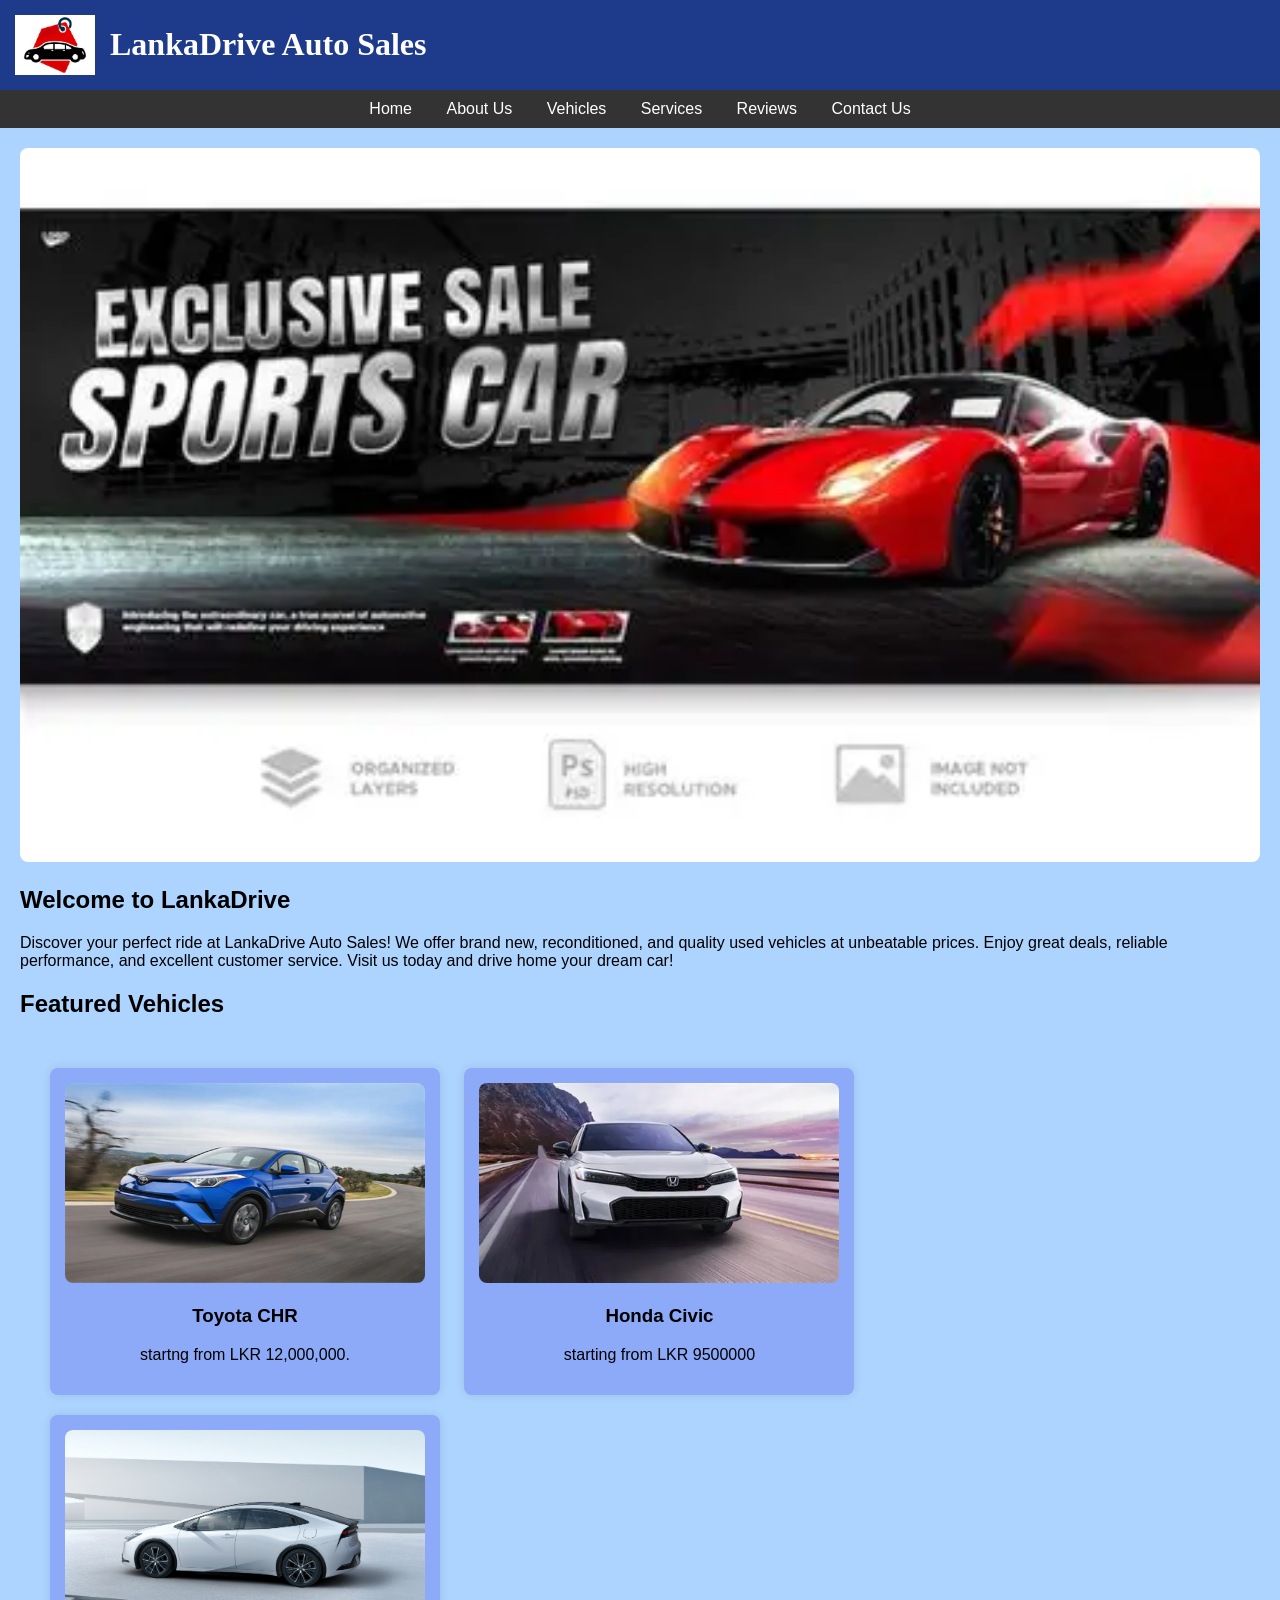
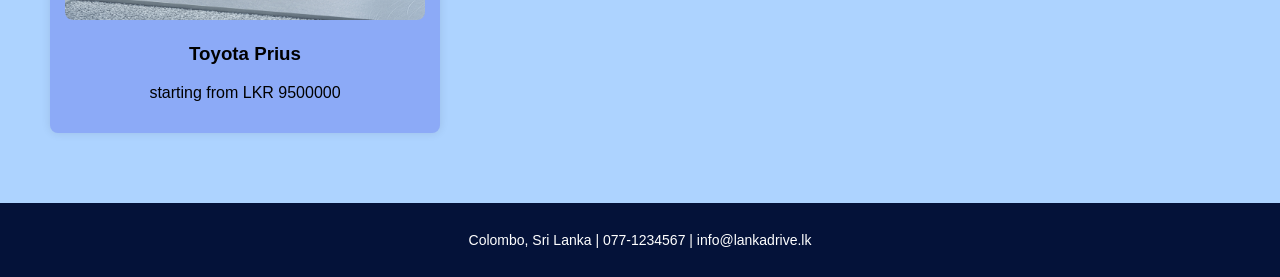
<file: index.html>
<!DOCTYPE html>
<html>
<head>
    <title>LankaDrive Auto Sales</title>
    <link rel="stylesheet" href="style.css">
</head>
<body>

<header>
    <img src="images 1/logo.jpeg" width="80">
    <h1>LankaDrive Auto Sales</h1>
</header>

<nav>
    <a href="index.html">Home</a>
    <a href="about.html">About Us</a>
    <a href="vehicles.html">Vehicles</a>
    <a href="services.html">Services</a>
    <a href="reviews.html">Reviews</a>
    <a href="contact.html">Contact Us</a>
</nav>

<div class="container">

    <img src="images 1/promotion.webp" width="100%">

    <h2>Welcome to LankaDrive</h2>
    <p>Discover your perfect ride at LankaDrive Auto Sales! We offer brand new, reconditioned, and quality used vehicles at unbeatable prices. Enjoy great deals, reliable performance, and excellent customer service. Visit us today and drive home your dream car!
</p>

    <h2>Featured Vehicles</h2>
    <div class="container">
        <div class="card">
            <img src="images 1/chr.webp" width="100%">
            <h3>Toyota CHR</h3>
            <p> startng from LKR 12,000,000.</p>
        </div>

        <div class="card">
            <img src="images 1/civic.webp" width="100%">
            <h3>Honda Civic</h3>
            <p>starting from LKR 9500000 </p>
        </div>

        <div class="card">
            <img src="images 1/prius.jpg" width="100%">
            <h3>Toyota Prius</h3>
            <p>starting from LKR 9500000 </p>
        </div>
    </div>

</div>

<footer>
    <p>Colombo, Sri Lanka | 077-1234567 | info@lankadrive.lk</p>
</footer>

</body>
</html>
</file>
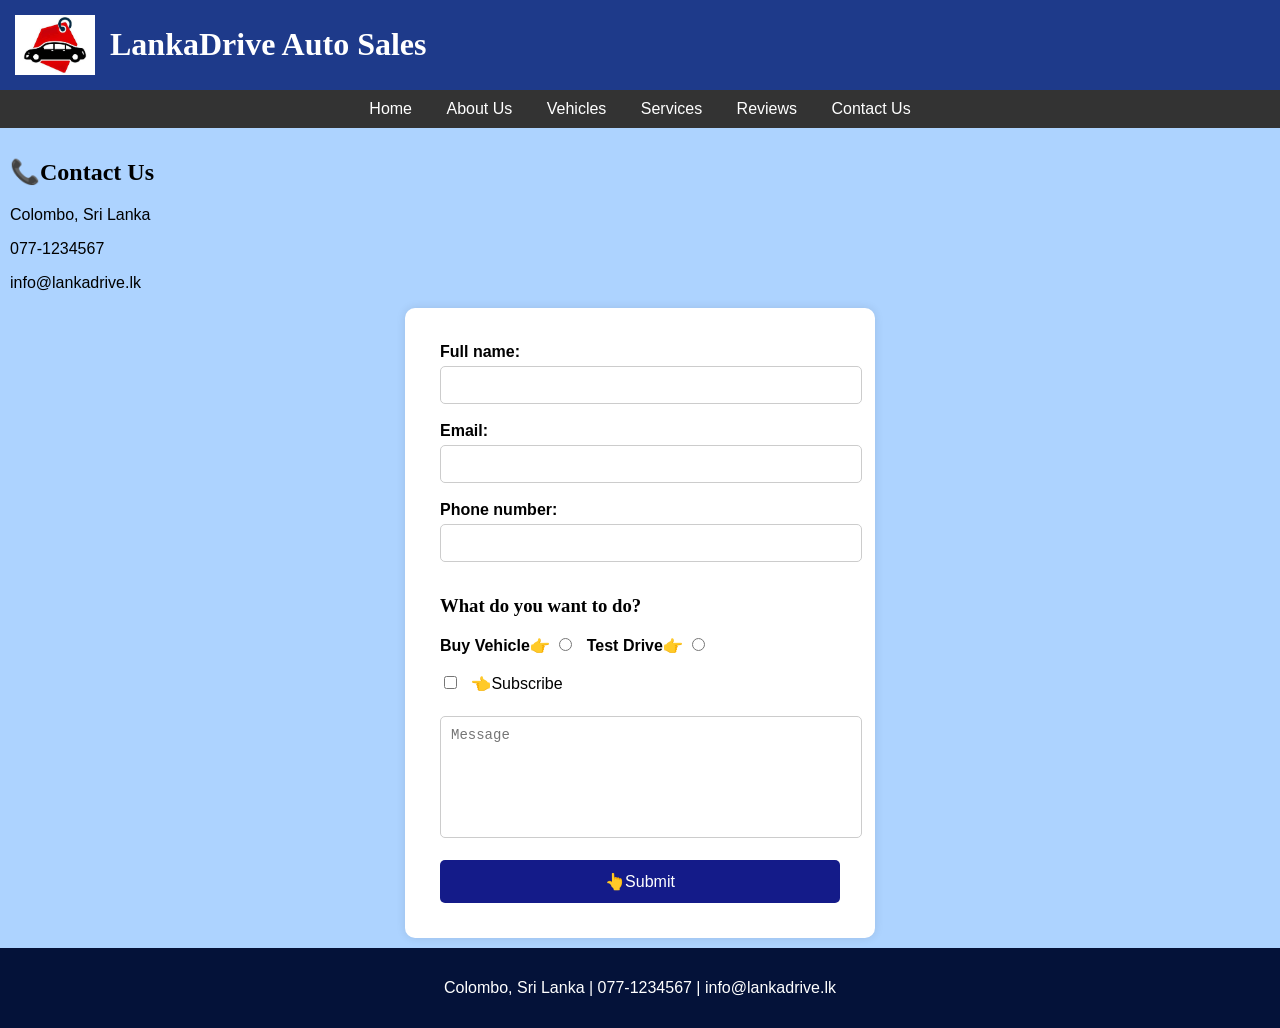
<file: contact.html>
<!DOCTYPE html>
<html>
<head>
    <title>LankaDrive Auto Sales</title>
    <style>
           body{
             font-family: Arial, sans-serif;
             margin: 0;
             background-color: #add3ff;
        }
        header {
    background-color: #1e3a8a;
    color: white;
    padding: 15px;
    display: flex;
    align-items: center;
    gap: 15px;
}
header h1 {
    margin: 0;
    font-family: 'Georgia', 'Times New Roman', Times, serif;
}
nav {
    background-color: #333;
    padding: 10px;
    text-align: center;
}
nav a {
    color: white;
    margin: 0 15px;
    text-decoration: none;
}
nav a:hover {
    color: #9cafe4;
}
h2{
    font-family: Georgia, 'Times New Roman', Times, serif;
    text-align: left;
}
.container{
    padding: 10px;
}
h3{
    font-family: Georgia, 'Times New Roman', Times, serif;
    text-align: left;
    font-weight: bold;
}
form {
    background: #ffffff;
    padding: 35px;
    width: 400px;
    margin: auto;
    border-radius: 10px;
    box-shadow: 0px 0px 10px rgba(0,0,0,0.1);
    font-family: Arial, sans-serif;
    align-items: left;
}

form label {
    font-weight: bold;
}
form input[type="text"],
form textarea {
    width: 100%;
    padding: 10px;
    margin-top: 5px;
    border: 1px solid #ccc;
    border-radius: 5px;
    font-size: 14px;
}
form textarea {
    height: 100px;
    resize: none;
}
form input[type="radio"],
form input[type="checkbox"] {
    margin-right: 10px;
}
form button {
    background-color: #141b89;
    color: white;
    border: none;
    padding: 12px;
    width: 100%;
    border-radius: 5px;
    font-size: 16px;
    cursor: pointer;
}
form button:hover {
    background-color: #0e0760;
}
form h3 {
    margin-top: 15px;
}
footer {
    background-color: #041239;
    color: white;
    text-align: center;
    padding: 15px;
}
   </style>
  
</head>
<body>

<header>
<img src="images 1/logo.jpeg" width="80">
    <h1>LankaDrive Auto Sales</h1>
</header>

<nav>
    <a href="index.html">Home</a>
    <a href="about.html">About Us</a>
    <a href="vehicles.html">Vehicles</a>
    <a href="services.html">Services</a>
    <a href="reviews.html">Reviews</a>
    <a href="contact.html">Contact Us</a>
</nav>
<div class="container">
<h2>&#128222;Contact Us</h2>

<p>Colombo, Sri Lanka</p>
<p>077-1234567</p>
<p>info@lankadrive.lk</p>

<form>
     <label for="fname">Full name:</label>
  <input type="text" id="fname" name="fname" size="50"><br><br>
 <label for="fname">Email:</label>
  <input type="text" id="fname" name="email" size="50"><br><br>
 <label for="fname">Phone number:</label>
  <input type="text" id="fname" name="phone" size="50"><br><br>

<h3>What do you want to do?</h3>
<label>Buy Vehicle&#128073;</label>
<input type="radio" name="option">

<label>Test Drive&#128073;</label>
<input type="radio" name="option"><br><br>

<input type="checkbox"> &#128072;Subscribe<br><br>

<textarea placeholder="Message"></textarea><br><br>

<button>&#128070;Submit</button>
</form>

</div>
<footer>
    <p>Colombo, Sri Lanka | 077-1234567 | info@lankadrive.lk</p>
</footer>

</body>
</html>
</file>
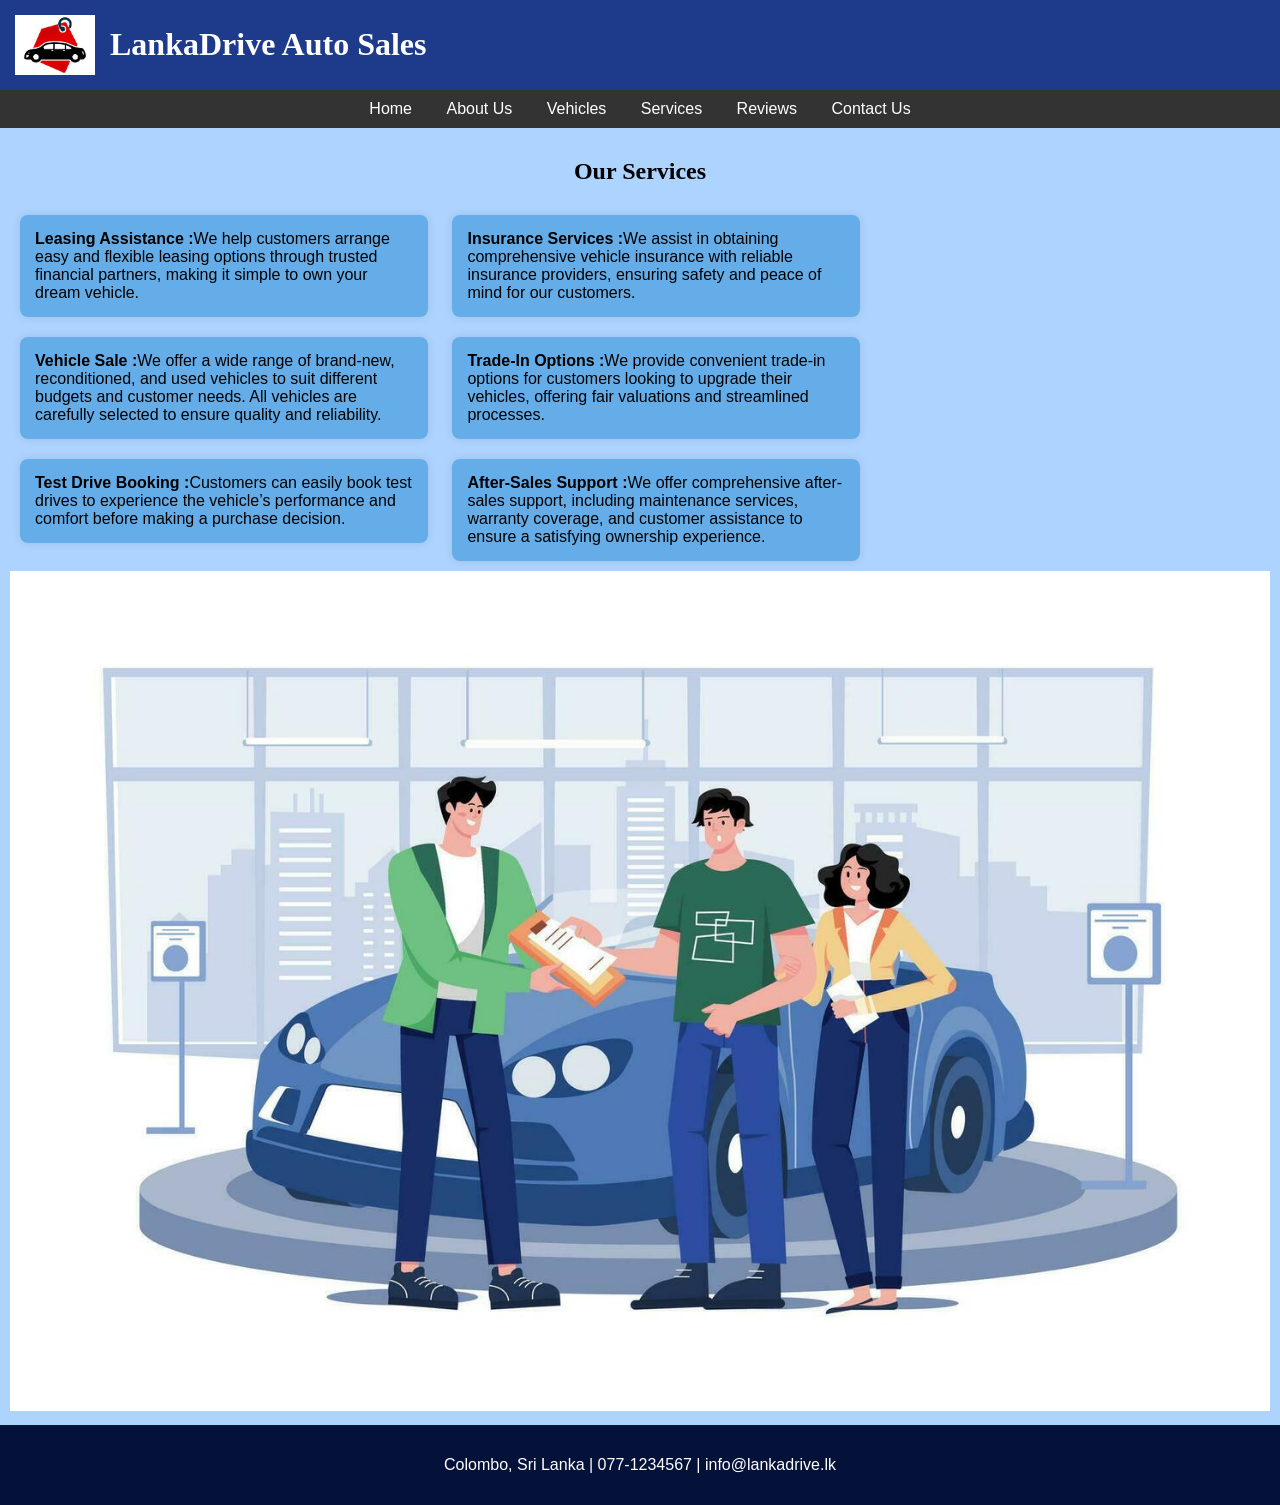
<file: services.html>
<!DOCTYPE html>
<html>
<head>
    <title>LankaDrive Auto Sales</title>
    <style>
         body{
             font-family: Arial, sans-serif;
             margin: 0;
             background-color: #add3ff;
        }
        header {
    background-color: #1e3a8a;
    color: white;
    padding: 15px;
    display: flex;
    align-items: center;
    gap: 15px;
}
header h1 {
    margin: 0;
    font-family: 'Georgia', 'Times New Roman', Times, serif;
}
nav {
    background-color: #333;
    padding: 10px;
    text-align: center;
}
nav a {
    color: white;
    margin: 0 15px;
    text-decoration: none;
}
nav a:hover {
    color: #9cafe4;
}
h2{
    font-family: Georgia, 'Times New Roman', Times, serif;
    text-align: center;
}
.container{
    padding: 10px;
}
.card {
    background: rgb(101, 173, 232);
    padding: 15px;
    margin-left: 5px;
    margin-right: 5px;
    margin: 10px;
    width: 30%;
    display: inline-block;
    vertical-align: top;
    border-radius: 8px;
    box-shadow: 0 0 10px rgba(0,0,0,0.1);
    text-align: left;
    max-height: 600px;
}
.card:hover{
    color: #092a84;
    transform: translateY(-8px) scale(1.03);
  box-shadow: 0 12px 25px rgba(2, 100, 220, 0.896);
}
.col img {
    border-radius: 10px;

}
footer {
    background-color: #041239;
    color: white;
    text-align: center;
    padding: 15px;
}
    </style>
</head>
<body>
<header>
 <img src="images 1/logo.jpeg" width="80">
    <h1>LankaDrive Auto Sales</h1>

</header>

<nav>
    <a href="index.html">Home</a>
    <a href="about.html">About Us</a>
    <a href="vehicles.html">Vehicles</a>
    <a href="services.html">Services</a>
    <a href="reviews.html">Reviews</a>
    <a href="contact.html">Contact Us</a>
</nav>
<div class="container">
<h2>Our Services</h2>

<div class="grid">
<div class="card"><strong>Leasing Assistance :</strong>We help customers arrange easy and flexible leasing options through trusted financial partners, making it simple to own your dream vehicle. </div>
<div class="card"><strong>Insurance Services :</strong>We assist in obtaining comprehensive vehicle insurance with reliable insurance providers, ensuring safety and peace of mind for our customers.</div>
<div class="card"><strong>Vehicle Sale :</strong>We offer a wide range of brand-new, reconditioned, and used vehicles to suit different budgets and customer needs. All vehicles are carefully selected to ensure quality and reliability.</div>
<div class="card"><strong>Trade-In Options :</strong>We provide convenient trade-in options for customers looking to upgrade their vehicles, offering fair valuations and streamlined processes.</div>
<div class="card"><strong>Test Drive Booking :</strong>Customers can easily book test drives to experience the vehicle’s performance and comfort before making a purchase decision.</div>
<div class="card"><strong>After-Sales Support :</strong>We offer comprehensive after-sales support, including maintenance services, warranty coverage, and customer assistance to ensure a satisfying ownership experience.</div>
 <img src="images 1/car-dealer.jpg" width="100%"> 
</div>
</div>    
<footer>
    <p>Colombo, Sri Lanka | 077-1234567 | info@lankadrive.lk</p>
</footer>

</body>
</html>
</file>
<file: style.css>
body {
    font-family: Arial, sans-serif;
    margin: 0;
    background-color: #add3ff;
}
header {
    background-color: #1e3a8a;
    color: white;
    padding: 15px;
    display: flex;
    align-items: center;
    gap: 15px;
}
header h1 {
    margin: 0;
      font-family: 'Georgia', 'Times New Roman', Times, serif;
}
nav {
    background-color: #333;
    padding: 10px;
    text-align: center;
}
nav a {
    color: white;
    margin: 0 15px;
    text-decoration: none;
}
nav a:hover {
    color: #9cafe4;
}
.container {
    padding: 20px;
}
.container img { 
border-radius: 8px;
}
.card {
    background: rgb(140, 170, 247);
    padding: 15px;
    margin: 10px;
    width: 30%;
    display: inline-block;
    vertical-align: top;
    border-radius: 8px;
    box-shadow: 0 0 10px rgba(0,0,0,0.1);
    text-align: center;
    max-height: 600px;
}
.card img {
    border-radius: 8px;
    max-height: 200px;
}
.card:hover{
    color: #425fae;
    transform: translateY(-8px) scale(1.03);
  box-shadow: 0 12px 25px rgba(2, 100, 220, 0.896);

}
footer {
    background-color: #041239;
    color: white;
    text-align: center;
    padding: 15px;
    margin-top: 20px;
    font-size: 14px;
}
</file>
